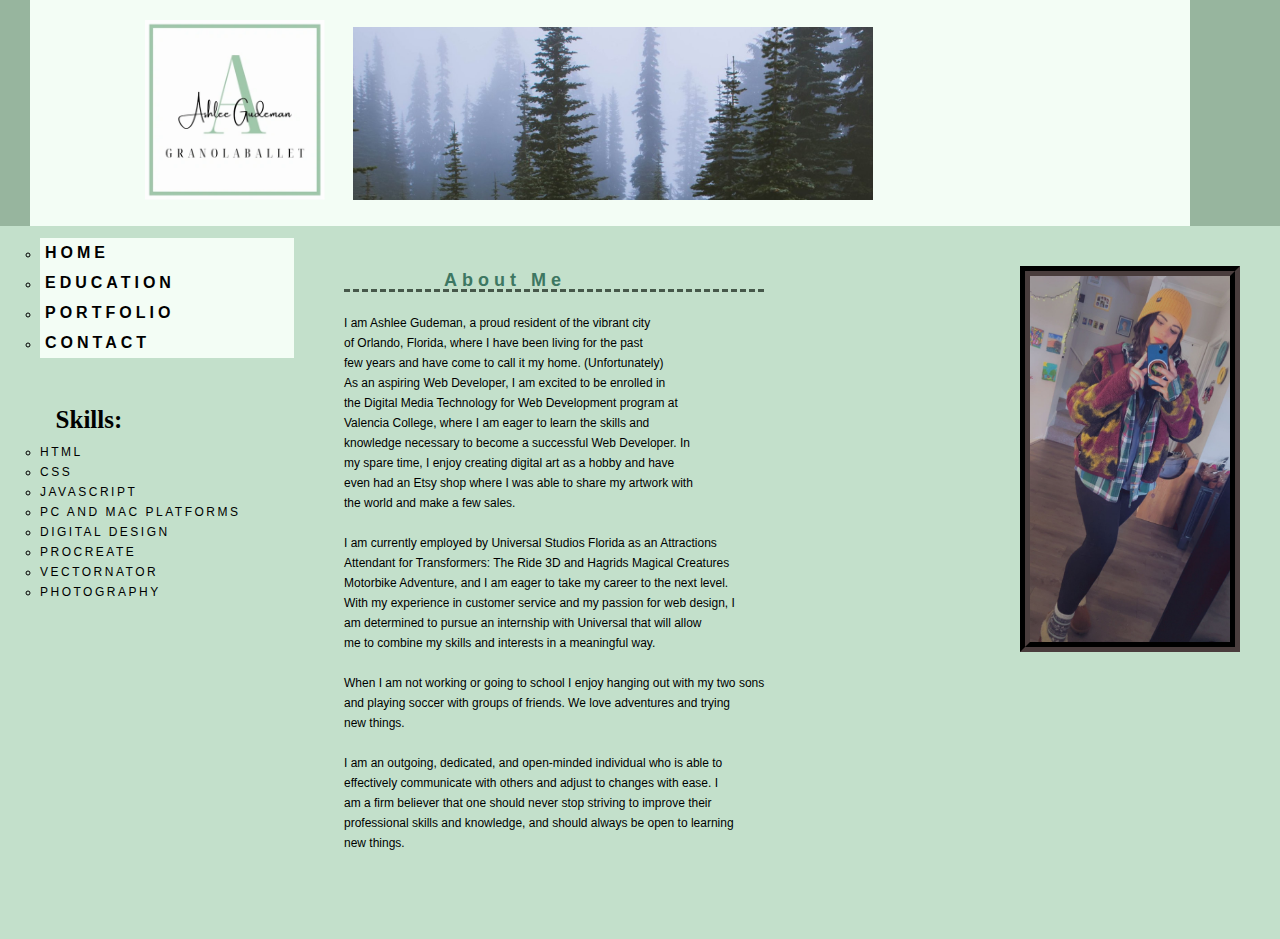
<file: index.html>
<!DOCTYPE html>
<html lang="en">
    <head>
        <meta charset="UTF-8">
        <title>Ashlee Gudeman - Final Project</title>
        <link href="css/style.css" rel="stylesheet" type="text/css">
    </head>
    <body>
        <div class="pageheader">
                <img id="icon" src="images/granolaballet.jpeg" alt="Granola Ballet">
            <img id="header" src="images/forest.jpeg" alt="Forest">
        </div>
            <div class="row">
                <div class="left-column">
                    <ul class="nav">
                        <li><a href="index.html"><span class="underline">Home</span></a></li>
                        <li><a href="education.html"><span class="underline">Education</span></a></li>
                        <li><a href="portfolio.html"><span class="underline">Portfolio</span></a></li>
                        <li><a href="contact.html"><span class="underline">Contact</span></a></li>
                    </ul>
                    <br>
                    <Br>
                        <p class="guacguac">
                            Skills:
                        </p>
                    <ul class="skills">
                        <li>HTML</li>
                        <li>CSS</li>
                        <li>JavaScript</li>
                        <li>PC and Mac Platforms</li>
                        <li>Digital Design</li>
                        <li>Procreate</li>
                        <li>Vectornator</li>
                        <li>Photography</li>
                    </ul>
                </div>
                <div class="right-column-me">
                    <div class="me">
                        <h1>About Me</h1>
                        <div class="vc-body-copy">
                            I am Ashlee Gudeman, a proud resident of the vibrant city <br>
                            of Orlando, Florida, where I have been living for the past <br>
                            few years and have come to call it my home. (Unfortunately) <Br>
                            As an aspiring Web Developer, I am excited to be enrolled in <Br>
                            the Digital Media Technology for Web Development program at <Br>
                            Valencia College, where I am eager to learn the skills and <Br>
                            knowledge necessary to become a successful Web Developer. In <br>
                            my spare time, I enjoy creating digital art as a hobby and have <br>
                            even had an Etsy shop where I was able to share my artwork with <br>
                            the world and make a few sales.<br>
                            <br>
                            I am currently employed by Universal Studios Florida as an Attractions <br>
                            Attendant for Transformers: The Ride 3D and Hagrids Magical Creatures <br>
                            Motorbike Adventure, and I am eager to take my career to the next level. <br>
                            With my experience in customer service and my passion for web design, I <Br>
                            am determined to pursue an internship with Universal that will allow <br>
                            me to combine my skills and interests in a meaningful way.<Br>
                            <Br>
                            When I am not working or going to school I enjoy hanging out with my two sons <Br>
                            and playing soccer with groups of friends. We love adventures and trying <Br>
                            new things.<br>
                            <br>
                            I am an outgoing, dedicated, and open-minded individual who is able to <Br>
                            effectively communicate with others and adjust to changes with ease. I <br>
                            am a firm believer that one should never stop striving to improve their <br>
                            professional skills and knowledge, and should always be open to learning <br>
                            new things.
                        </div>
                    </div>
                        <div class="ashlee">
                            <img src="images/ashlee.jpeg" alt="Ashlee">
                        </div>
                </div>
            </div>
    </body>
</html>
</file>
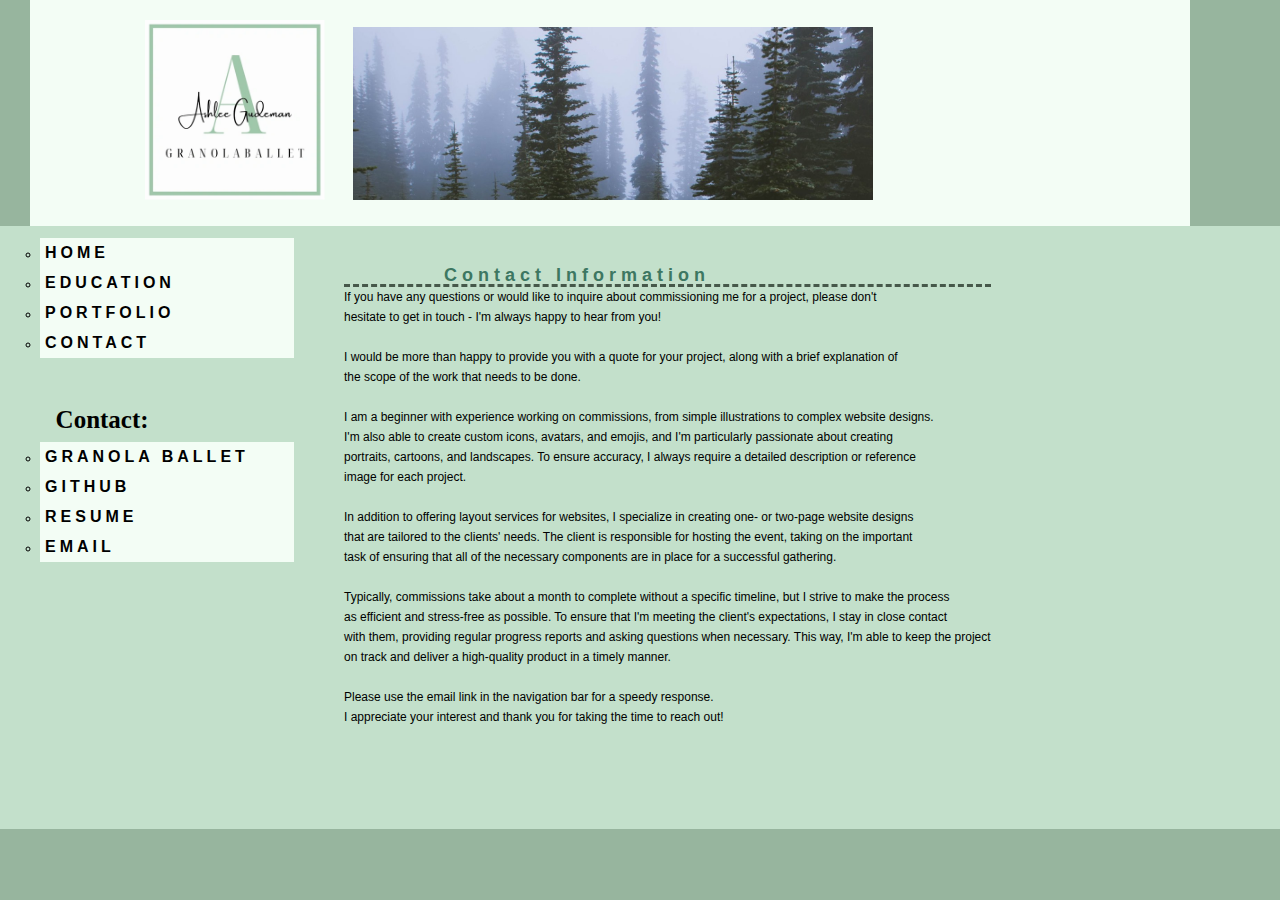
<file: contact.html>
<!DOCTYPE html>
<html lang="en">
    <head>
        <meta charset="UTF-8">
        <title>Ashlee Gudeman - Final Project</title>
        <link href="css/style.css" rel="stylesheet" type="text/css">
    </head>
    <body>
        <div class="pageheader">
                <img id="icon" src="images/granolaballet.jpeg" alt="Granola Ballet">
            <img id="header" src="images/forest.jpeg" alt="Forest">
        </div>
            <div class="row">
                <div class="left-column">
                    <ul class="nav">
                        <li><a href="index.html"><span class="underline">Home</span></a></li>
                        <li><a href="education.html"><span class="underline">Education</span></a></li>
                        <li><a href="portfolio.html"><span class="underline">Portfolio</span></a></li>
                        <li><a href="contact.html"><span class="underline">Contact</span></a></li>
                    </ul>
                    <br>
                    <Br>
                        <p class="guacguac">
                            Contact:
                        </p>
                    <ul class="skills">
                            <li><a href="https://granolaballet.godaddysites.com/" target="_blank">Granola Ballet</a></li>
                            <li><a href="https://github.com/agudeman" target="_blank">GitHub</a></li>
                            <li><a href="Gudeman.Resume.pdf" target="_blank">Resume</a></li>
                            <li><a href="mailto:granolaballet@gmail.com?subject=Contact me now!"><span class="underline">Email</span></a></li>
                        </ul>
                </div>
                <div class="right-column">
                    <div class="me">
                        <h1>Contact Information</h1>
                            If you have any questions or would like to inquire about commissioning me for a project, please don't <br>
                            hesitate to get in touch - I'm always happy to hear from you!<Br>
                            <br>
                            I would be more than happy to provide you with a quote for your project, along with a brief explanation of <Br>
                            the scope of the work that needs to be done.<Br>
                            <Br>
                            I am a beginner with experience working on commissions, from simple illustrations to complex website designs. <br>
                            I'm also able to create custom icons, avatars, and emojis, and I'm particularly passionate about creating <Br>
                            portraits, cartoons, and landscapes. To ensure accuracy, I always require a detailed description or reference <Br>
                            image for each project.<Br>
                            <Br>
                            In addition to offering layout services for websites, I specialize in creating one- or two-page website designs <Br>
                            that are tailored to the clients' needs. The client is responsible for hosting the event, taking on the important <br>
                            task of ensuring that all of the necessary components are in place for a successful gathering.<Br>
                            <br>
                            Typically, commissions take about a month to complete without a specific timeline, but I strive to make the process <br>
                            as efficient and stress-free as possible. To ensure that I'm meeting the client's expectations, I stay in close contact <br>
                            with them, providing regular progress reports and asking questions when necessary. This way, I'm able to keep the project <Br>
                            on track and deliver a high-quality product in a timely manner.<br>
                            <br>
                            Please use the email link in the navigation bar for a speedy response. <Br>
                            I appreciate your interest and thank you for taking the time to reach out!                            
                    </div>
                </div>
            </div>
    </body>
</html>
</file>
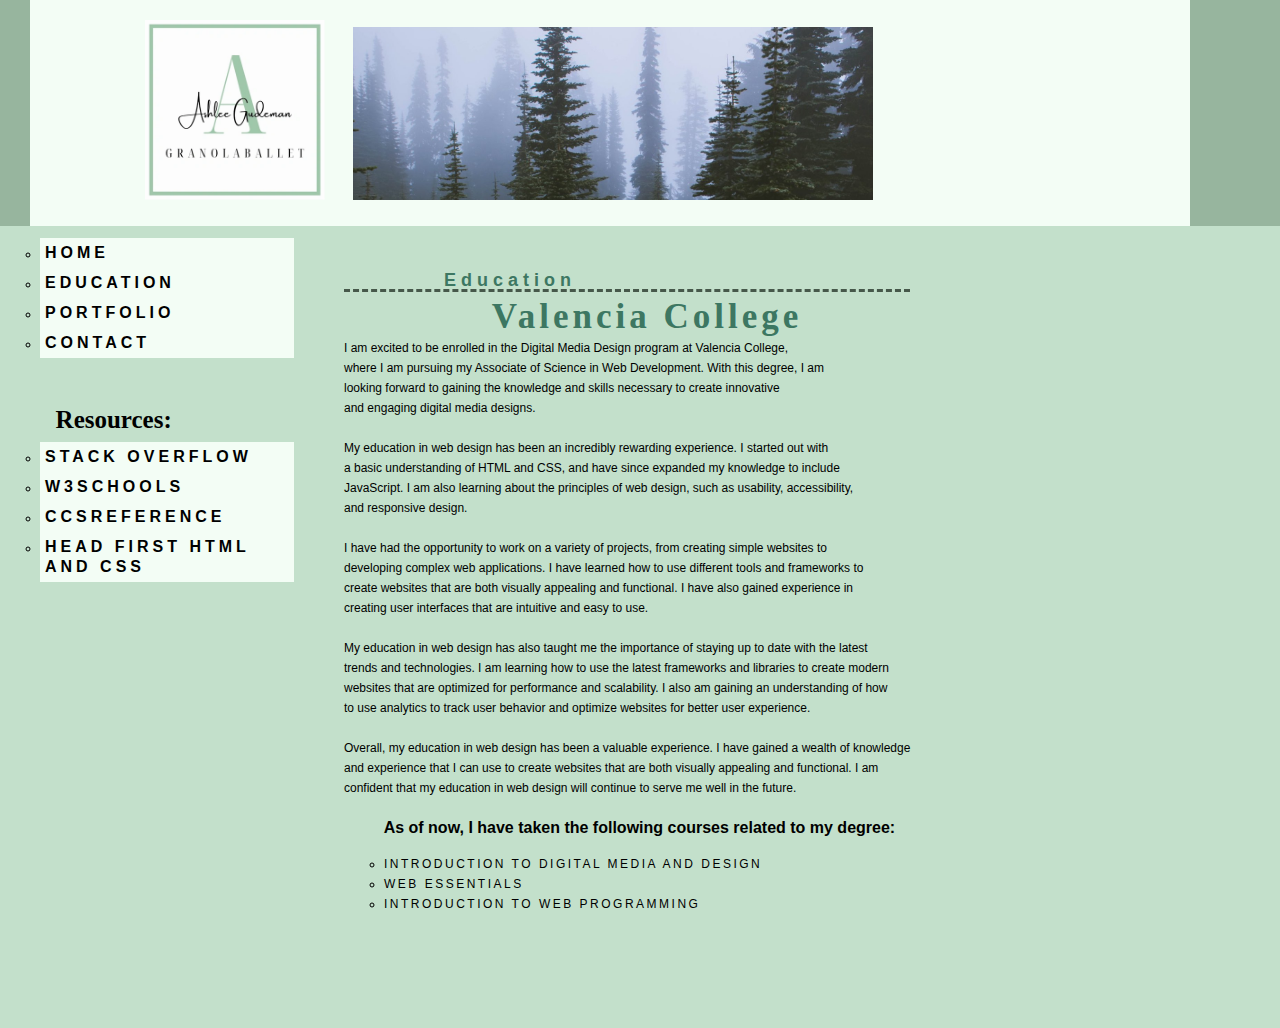
<file: education.html>
<!DOCTYPE html>
<html lang="en">
    <head>
        <meta charset="UTF-8">
        <title>Ashlee Gudeman - Final Project</title>
        <link href="css/style.css" rel="stylesheet" type="text/css">
    </head>
    <body>
        <div class="pageheader">
                <img id="icon" src="images/granolaballet.jpeg" alt="Granola Ballet">
            <img id="header" src="images/forest.jpeg" alt="Forest">
        </div>
            <div class="row">
                <div class="left-column">
                    <ul class="nav">
                        <li><a href="index.html"><span class="underline">Home</span></a></li>
                        <li><a href="education.html"><span class="underline">Education</span></a></li>
                        <li><a href="portfolio.html"><span class="underline">Portfolio</span></a></li>
                        <li><a href="contact.html"><span class="underline">Contact</span></a></li>
                    </ul>
                    <br>
                    <Br>
                        <p class="guacguac">
                            Resources:
                        </p>
                    <ul class="help">
                        <li><a href="https://stackoverflow.com/" target="_blank">Stack Overflow</a></li>
                        <li><a href="https://www.w3schools.com/default.asp" target="_blank">w3schools</a></li>
                        <li><a href="https://cssreference.io/" target="_blank">ccsreference</a></li>
                        <li><a href="https://wickedlysmart.com/hfhtmlcss/" target="_blank">Head First HTML and CSS</a></li>
                    </ul>
                </div>
                <div class="right-column-school">
                    <div class="school">
                        <h1>Education</h1>
                        <h2>Valencia College</h2>
                            I am excited to be enrolled in the Digital Media Design program at Valencia College, <br>
                            where I am pursuing my Associate of Science in Web Development. With this degree, I am <Br>
                            looking forward to gaining the knowledge and skills necessary to create innovative <br>
                            and engaging digital media designs. <Br>
                            <Br>
                            My education in web design has been an incredibly rewarding experience. I started out with <br>
                            a basic understanding of HTML and CSS, and have since expanded my knowledge to include <Br>
                            JavaScript. I am also learning about the principles of web design, such as usability, accessibility, <Br>
                            and responsive design.<Br>
                            <br>
                            I have had the opportunity to work on a variety of projects, from creating simple websites to <br>
                            developing complex web applications. I have learned how to use different tools and frameworks to <Br>
                            create websites that are both visually appealing and functional. I have also gained experience in <Br>
                            creating user interfaces that are intuitive and easy to use.<Br>
                            <br>
                            My education in web design has also taught me the importance of staying up to date with the latest <Br>
                            trends and technologies. I am learning how to use the latest frameworks and libraries to create modern <br>
                            websites that are optimized for performance and scalability. I also am gaining an understanding of how <Br>
                            to use analytics to track user behavior and optimize websites for better user experience.<Br>
                            <br>
                            Overall, my education in web design has been a valuable experience. I have gained a wealth of knowledge <Br>
                            and experience that I can use to create websites that are both visually appealing and functional. I am <Br>
                            confident that my education in web design will continue to serve me well in the future.<br>
                            <br>
                            <p class="guac">
                                As of now, I have taken the following courses related to my degree:
                            </p>
                            <ul class="classes">
                                <li>Introduction to Digital Media and Design</li>
                                <li>Web Essentials</li>
                                <li>Introduction to Web Programming</li>
                            </ul>
                    </div>
                </div>
            </div>
    </body>
</html>
</file>
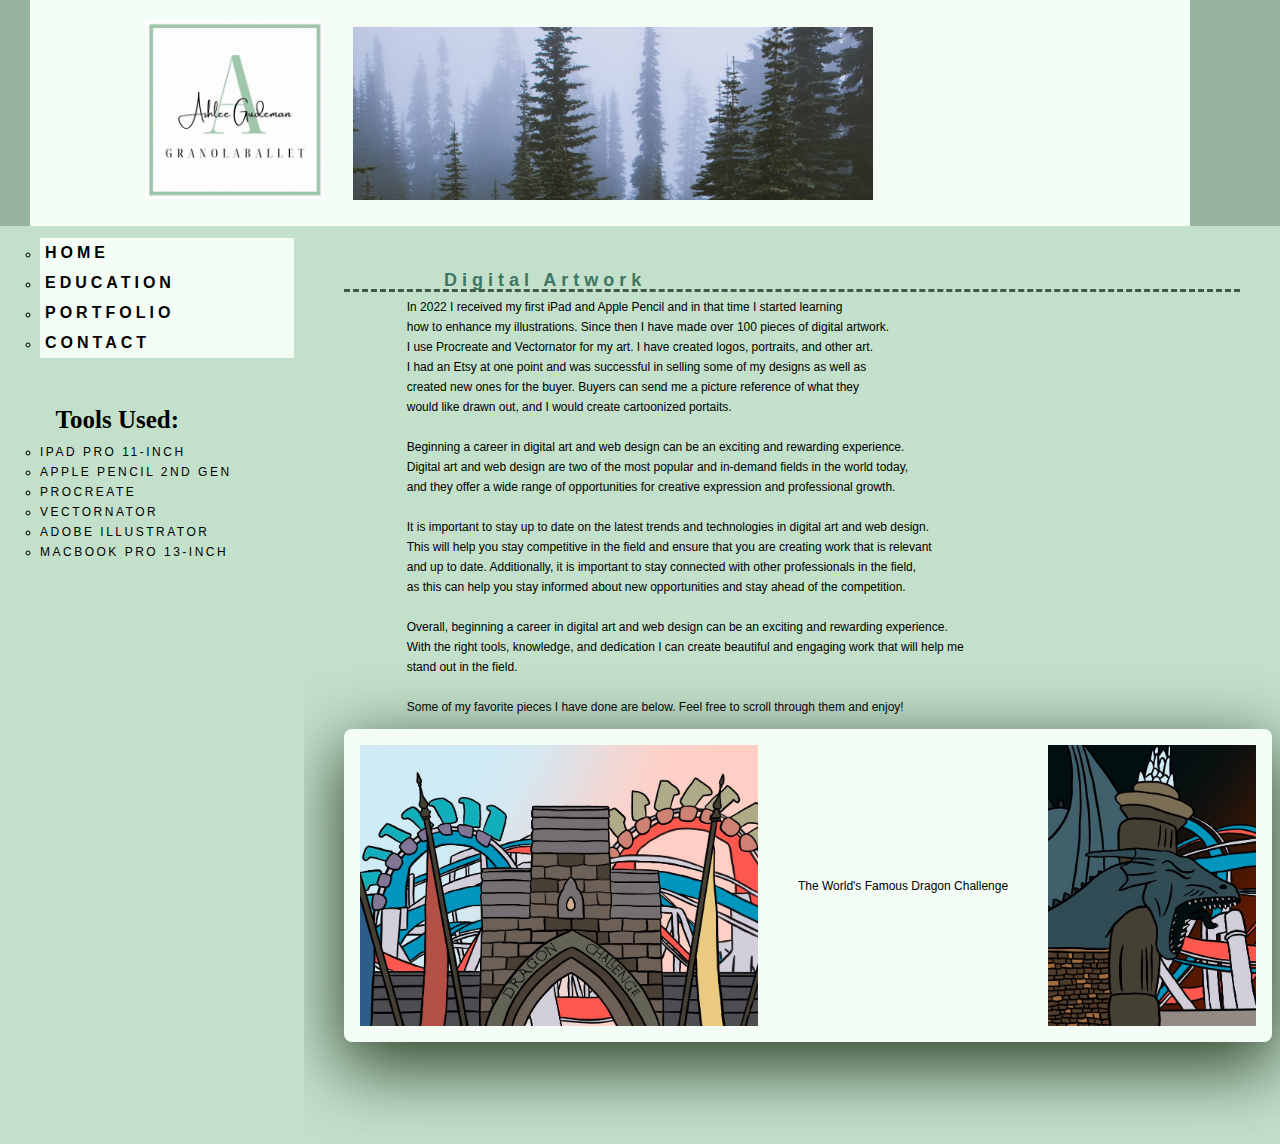
<file: portfolio.html>
<!DOCTYPE html>
<html lang="en">
    <head>
        <meta charset="UTF-8">
        <title>Ashlee Gudeman - Final Project</title>
        <link href="css/style.css" rel="stylesheet" type="text/css">
    </head>
    <body>
        <div class="pageheader">
                <img id="icon" src="images/granolaballet.jpeg" alt="Granola Ballet">
            <img id="header" src="images/forest.jpeg" alt="Forest">
        </div>
            <div class="row">
                <div class="left-column">
                    <ul class="nav">
                        <li><a href="index.html"><span class="underline">Home</span></a></li>
                        <li><a href="education.html"><span class="underline">Education</span></a></li>
                        <li><a href="portfolio.html"><span class="underline">Portfolio</span></a></li>
                        <li><a href="contact.html"><span class="underline">Contact</span></a></li>
                    </ul>
                    <br>
                    <Br>
                        <p class="guacguac">
                            Tools Used:
                        </p>
                    <ul class="skills">
                        <li>iPad Pro 11-inch</li>
                        <li>Apple Pencil 2nd Gen</li>
                        <li>Procreate</li>
                        <li>Vectornator</li>
                        <li>Adobe Illustrator</li>
                        <li>MacBook Pro 13-inch</li>
                    </ul>
                </div>
                <div class="right-column-art">
                    <div class="art">
                        <h1>Digital Artwork</h1>
                        <p>
                            In 2022 I received my first iPad and Apple Pencil and in that time I started learning <Br>
                            how to enhance my illustrations. Since then I have made over 100 pieces of digital artwork. <Br>
                            I use Procreate and Vectornator for my art. I have created logos, portraits, and other art. <Br>
                            I had an Etsy at one point and was successful in selling some of my designs as well as <Br>
                            created new ones for the buyer. Buyers can send me a picture reference of what they <Br>
                            would like drawn out, and I would create cartoonized portaits. <br>
                            <br>
                            Beginning a career in digital art and web design can be an exciting and rewarding experience. <Br>
                            Digital art and web design are two of the most popular and in-demand fields in the world today, <Br>
                            and they offer a wide range of opportunities for creative expression and professional growth.<br>
                            <br>
                            It is important to stay up to date on the latest trends and technologies in digital art and web design. <Br>
                            This will help you stay competitive in the field and ensure that you are creating work that is relevant <Br>
                            and up to date. Additionally, it is important to stay connected with other professionals in the field, <Br>
                            as this can help you stay informed about new opportunities and stay ahead of the competition.<br>
                            <Br>
                            Overall, beginning a career in digital art and web design can be an exciting and rewarding experience. <Br>
                            With the right tools, knowledge, and dedication I can create beautiful and engaging work that will help me <Br>
                            stand out in the field.<Br>
                            <br>
                            Some of my favorite pieces I have done are below. Feel free to scroll through them and enjoy!
                        </p>
                    </div>
                    <div class="carousel">
                        <div class="images-container">
                            <img src="images/dragons.jpeg" alt="Dragon Challenge">
                            The World's Famous Dragon Challenge
                            <img src="images/dueling.jpeg" alt="Dueling Dragons">
                            Dueling Dragons
                            <img src="images/dylan.jpeg" alt="Dylan">
                            Dylan John
                            <img src="images/harrison.jpeg" alt="Harrison">
                            Harrison David
                            <img src="images/morgan.jpeg" alt="Morgan">
                            Morgan
                            <img src="images/oliver.jpeg" alt="Oliver Grey">
                            Oliver Grey
                            <img src="images/selene.jpeg" alt="Selene Grace">
                            Selene Grace
                            <img src="images/bluered.jpeg" alt="Dragons">
                            Dragons
                            <img src="images/commandrew.jpeg" alt="Commandrew">
                            Commandrew
                            <img src="images/hufflepuff.jpeg" alt="Harrison the Hufflepuff">
                            Harrison, House Hufflepuff 
                        </div>
                    </div>
                </div>
            </div>
    </body>
</html>
</file>
<file: css/style.css>
body {
    font-size: 12px;
    font-family: "Trebuchet MS", Verdana, Arial, sans-serif;
    line-height: 20px;
    color: #000;
    margin: 0;
    background-color: #97b59e;
}

.pageheader {
    height: 60%;
    margin: 0 90px 0 30px;
    background-color: #f3fdf5;
    border: 20px solid #f3fdf5;
}

#header {
    width: 520px;
    height: auto;
    margin-left: 25px;
}

.row {
    background-color: #c3e0cb;
    display: flex;
    flex-direction: row;
    justify-content: space-between;
    align-items: flex-start;
}

.left-column {
    flex: 20%;
    width: 30%;
    background-color: #c3e0cb;
    padding-right: 10px;
}

/* new web technique learned - transition color over links */
.left-column a {
    font-size: 16px;
    font-family: 'Trebuchet MS', 'Lucida Sans Unicode', 'Lucida Grande', 'Lucida Sans', Arial, sans-serif;
    color: #000;
    text-decoration: none;
    letter-spacing: 4px;
    position: relative;
    font-weight: bold;
    display: block;
    background-color: #f3fdf5;
    padding: 5px;
    transition: color 0.5s ease;
}

.left-column a:hover {
    color: #e2e9df;
    background-color: #46584a;
    font-weight: bolder;
    font-style: italic;
}

.left-column a:before { 
    content: "";
    display: block;
    width: 0;
    height: 1px;
    margin-bottom: 3px;
    position: absolute;
    bottom: 0;
    left: 0;
    right: 0;
}

.right-column {
    display: flex;
    flex-direction: row;
    justify-content: space-between;
    padding: 40px;
    margin: 0 auto 0 auto;
    background-color: #c3e0cb;
    width: 70%;
    padding-bottom: 8%;
    overflow-x: auto;
    white-space: nowrap;
    clear: both;
}

.right-column-me {
    display: flex;
    flex-direction: row;
    justify-content: space-between;
    padding: 40px;
    margin: 0 auto 0 auto;
    background-color: #c3e0cb;
    width: 70%;
    padding-bottom: 8%;
    overflow-x: auto;
    white-space: nowrap;
    clear: both;
}

.right-column {
    display: flex;
    flex-direction: row;
    justify-content: space-between;
    padding: 40px;
    margin: 0 auto 0 auto;
    background-color: #c3e0cb;
    width: 70%;
    padding-bottom: 8%;
    overflow-x: auto;
    white-space: nowrap;
    clear: both;
}

.right-column-school {
    display: flex;
    flex-direction: row;
    justify-content: space-between;
    padding: 40px;
    margin: 0 auto 0 auto;
    background-color: #c3e0cb;
    width: 70%;
    padding-bottom: 8%;
    overflow-x: auto;
    white-space: nowrap;
    clear: both;
}

.right-column-art {
    display: flex;
    flex-direction: column;
    justify-content: space-between;
    padding: 40px;
    margin: 0 auto 0 auto;
    background-color: #c3e0cb;
    width: 70%;
    padding-bottom: 8%;
    overflow-x: auto;
    white-space: nowrap;
    clear: both;
}

.vc-body-copy {
    display: flex;
    height: 100%;
    align-items: center;
    }

h1 {
    font: bolder 18px/1 'Trebuchet MS', sans-serif;
    color: #3d7762;
    letter-spacing: 5px;
    text-indent: 100px;
    margin: 5px 0;
    border-bottom: 3px dashed #46584a;
}

h2 {
    font: bolder 35px/40px Georgia, 'Times New Roman', Times, serif ;
    letter-spacing: 4px;
    padding-bottom: 0;    
    margin-top: 1px;
    margin-bottom: 1px;
    text-align: center;
    color: #3d7762;
    background-color: #c3e0cb;
    text-indent: 7%;
}

p {
    margin-top: 0;
    text-indent: 0;
    text-align: left;
    padding-left: 7%;
    font-size: 12px;
}

.right-column img {
    border: 10px groove #4a3d3d;
    width: 200px;
    max-width: 100%;
    height: auto;
    padding-bottom: 0;
    display: block;
}

.right-column h1 {
    margin: 0;
}

.right-column p {
    margin-right: 15px;
}

.nav ul {
    font: 12px/1.5 Georgia, 'Times New Roman', Times, serif;
    color: #000;
    letter-spacing: 2px;
    text-align: right;
    line-height: 30px;
    margin: 4% 7% 100% 7%;
    padding: 0px; 
    font-weight: normal;
}

.carousel {
    padding: 1rem;
    background: #f3fdf5;
    box-shadow: rgb(49, 69, 45) 0px 22px 70px 4px;
    border-radius: 8px;
    max-width: 900px;
    width: 100%;
    margin: auto;
}

.images-container {
    display: flex;
    gap: 40px;
    overflow-x: auto;
    align-items: center;
}

.images-container img {
    height: 281px;
    width: 500px;
}

.ashlee img {
    border: 10px groove #4a3d3d;
    width: 200px;
    max-width: 100%;
    height: auto;
    padding-bottom: 0;
    display: block;
}

.classes ul {
    display: flex;
    flex-direction: row;
    justify-content: space-between;
    padding: 40px;
    margin: 0 auto 0 auto;
    background-color: #c3e0cb;
    width: 70%;
    padding-bottom: 8%;
    overflow-x: auto;
    white-space: nowrap;
    clear: both;
}

li {
    text-transform: uppercase;
    letter-spacing: 2.5px;
    list-style-type: circle;
}

.guac {
    font-weight: bolder;
    font-size: 16px;
}

.skills ul {
        display: flex;
        flex-direction: row;
        justify-content: space-between;
        padding: 40px;
        margin: 0 auto 0 auto;
        background-color: #c3e0cb;
        width: 70%;
        padding-bottom: 8%;
        overflow-x: auto;
        white-space: nowrap;
        clear: both;
}

.guacguac {
    font-weight: bolder;
    font-size: 25px;
    margin-left: 35px;
    margin-bottom: 0;
    font-family: Georgia, 'Times New Roman', Times, serif;
}

#icon {
    width: 180px;
    height: 180px;
    margin-left: 95px;
}

.help ul {
    display: flex;
    flex-direction: row;
    justify-content: space-between;
    padding: 40px;
    margin: 0 auto 0 auto;
    background-color: #c3e0cb;
    width: 70%;
    padding-bottom: 8%;
    overflow-x: auto;
    white-space: nowrap;
    clear: both;
}
</file>
